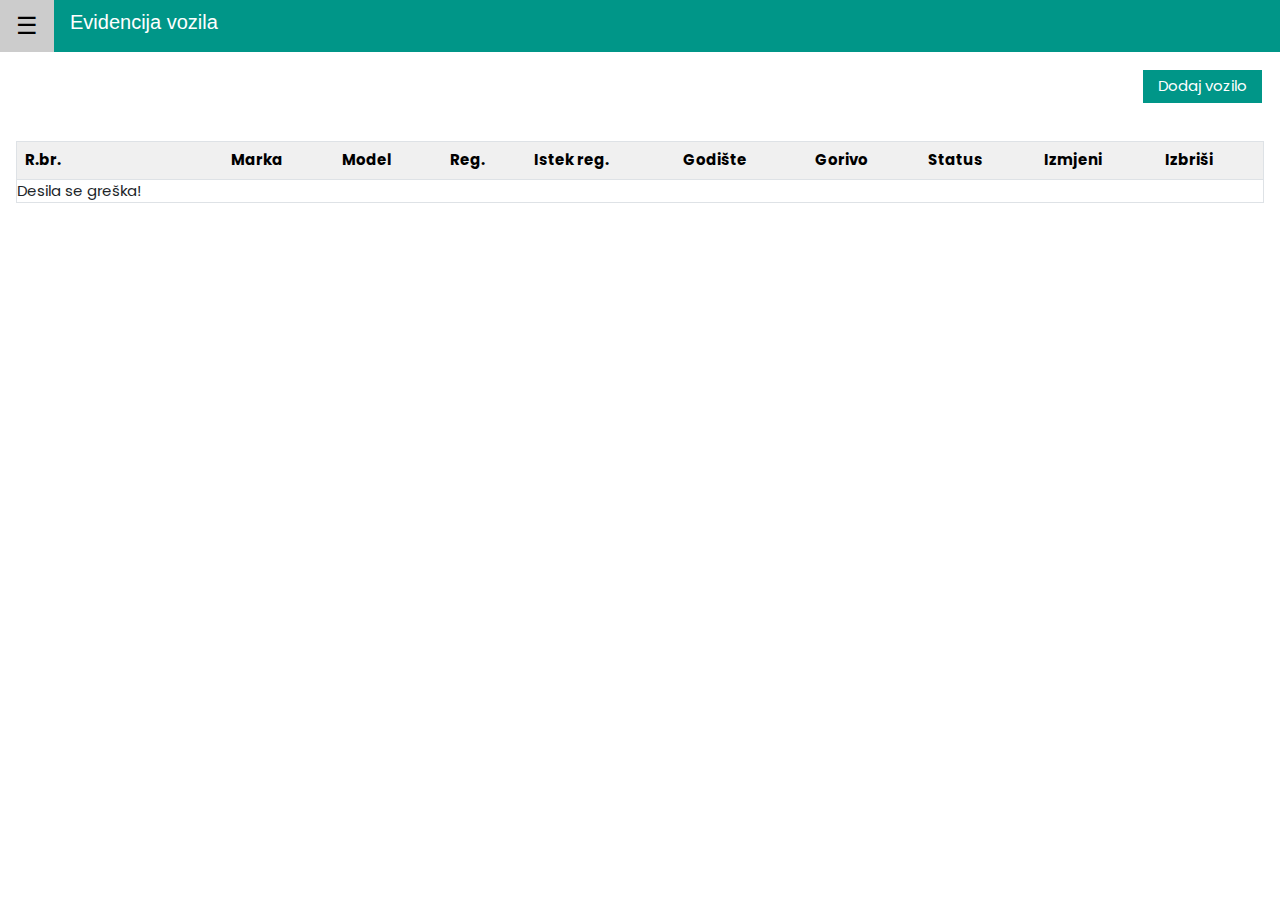
<file: web/index.html>
<!doctype html>
<html lang="en">

<head>
    <meta charset="utf-8">
    <meta name="viewport" content="width=device-width, initial-scale=1">
    <title>Vozni park</title>
    <link href="https://cdn.jsdelivr.net/npm/bootstrap@5.3.3/dist/css/bootstrap.min.css" rel="stylesheet"
        integrity="sha384-QWTKZyjpPEjISv5WaRU9OFeRpok6YctnYmDr5pNlyT2bRjXh0JMhjY6hW+ALEwIH" crossorigin="anonymous">
    <link type="text/css" rel="stylesheet" href="style.css">
    <link rel="stylesheet" href="https://www.w3schools.com/w3css/4/w3.css">
    <link rel="preconnect" href="https://fonts.googleapis.com">
    <link rel="preconnect" href="https://fonts.gstatic.com" crossorigin>
    <link
        href="https://fonts.googleapis.com/css2?family=Poppins:ital,wght@0,100;0,200;0,300;0,400;0,500;0,600;0,700;0,800;0,900;1,100;1,200;1,300;1,400;1,500;1,600;1,700;1,800;1,900&display=swap"
        rel="stylesheet">
</head>

<body>
    <div class="w3-sidebar w3-bar-block w3-card w3-animate-left" style="display:none" id="mySidebar">
        <button class="w3-bar-item w3-button w3-large" onclick="w3_close()">&times;</button>
        <a href="index.html" class="w3-bar-item w3-button">Evidencija vozila</a>
        <a href="vozaci.html" class="w3-bar-item w3-button">Evidencija vozaca</a>
        <a href="radninalog.html" class="w3-bar-item w3-button">Radni nalog</a>
    </div>

    <div id="main">

        <div class="w3-teal">
            <button id="openNav" class="w3-button w3-teal w3-xlarge" onclick="w3_open()">&#9776;</button>
            <div class="w3-container">
                <h4>Evidencija vozila</h4>
            </div>
        </div>

        <div class="button-wrapper">
            <button class="add-button" data-bs-toggle="modal" data-bs-target="#exampleModal">Dodaj vozilo</button>
            <!-- Modal -->
            <div class="modal fade" id="exampleModal" tabindex="-1" aria-labelledby="exampleModalLabel"
                aria-hidden="true">
                <div class="modal-dialog">
                    <div class="modal-content">
                        <div class="modal-header">
                            <h1 class="modal-title fs-5" id="exampleModalLabel">Dodaj vozilo</h1>
                            <button type="button" class="btn-close" data-bs-dismiss="modal" aria-label="Close"></button>
                        </div>
                        <div class="modal-body">
                            <input type="text" class="form-control" placeholder="Marka" aria-label="Marka" id="marka">
                            <input type="text" class="form-control" placeholder="Model" aria-label="Model" id="model">
                            <input type="text" class="form-control" placeholder="Registracija" aria-label="Username"
                                id="registracija">
                            <form>
                                <label for="datumRegistracije">Datum registracije</label>
                                <input type="date" class="form-control" placeholder="Datum registracije"
                                    aria-label="Username" id="datumRegistracije">
                            </form>
                            <input type="text" class="form-control" placeholder="Godište" aria-label="Username"
                                id="godiste">
                            <select class="form-control" id="gorivo">
                                <option value="dizel">Dizel</option>
                                <option value="benzin">Benzin</option>
                                <option value="plin">Plin</option>
                            </select>
                            <br>
                            <select class="form-control" id="status">
                                <option value="dostupno">Dostupno</option>
                                <option value="u servisu">U servisu</option>
                                <option value="rezervisano">Rezervisano</option>
                            </select>
                            <p id="greskaUpisa"></p>
                        </div>
                        <div class="modal-footer">
                            <button type="button" class="btn btn-secondary" data-bs-dismiss="modal">Odbaci</button>
                            <button type="button" class="btn btn-primary" onclick="insertVozilo()">Sačuvaj</button>
                        </div>
                    </div>
                </div>
            </div>
        </div>
        <div class="w3-container">
            <table class="table">
                <thead>
                    <tr>
                        <th scope="col">R.br.</th>
                        <th scope="col">Marka</th>
                        <th scope="col">Model</th>
                        <th scope="col">Reg.</th>
                        <th scope="col">Istek reg.</th>
                        <th scope="col">Godište</th>
                        <th scope="col">Gorivo</th>
                        <th scope="col">Status</th>
                        <th scope="col">Izmjeni</th>
                        <th scope="col">Izbriši</th>
                    </tr>
                </thead>
                <tbody id="tableBody">

                </tbody>
            </table>
        </div>

    </div>

    <!-- Update modal -->
    <div class="modal fade" id="updateModal" tabindex="-1" aria-labelledby="exampleModalLabel" aria-hidden="true">
        <div class="modal-dialog">
            <div class="modal-content">
                <div class="modal-header">
                    <h1 class="modal-title fs-5" id="exampleModalLabel">Izmjeni vozilo</h1>
                    <button type="button" class="btn-close" data-bs-dismiss="modal" aria-label="Close"></button>
                </div>
                <div class="modal-body">
                    <input type="text" class="form-control" placeholder="Marka" aria-label="Marka" id="markaUpdate">
                    <input type="text" class="form-control" placeholder="Model" aria-label="Model" id="modelUpdate">
                    <input type="text" class="form-control" placeholder="Registracija" aria-label="Username"
                        id="registracijaUpdate">
                    <form>
                        <label for="datumRegistracijeUpdate">Datum registracije</label>
                        <input type="date" class="form-control" placeholder="Datum registracije" aria-label="Username"
                            id="datumRegistracijeUpdate">
                    </form>
                    <input type="text" class="form-control" placeholder="Godište" aria-label="Username"
                        id="godisteUpdate">
                    <select class="form-control" id="gorivoUpdate">
                        <option value="dizel">Dizel</option>
                        <option value="benzin">Benzin</option>
                        <option value="plin">Plin</option>
                    </select>
                    <br>
                    <select class="form-control" id="statusUpdate">
                        <option value="dostupno">Dostupno</option>
                        <option value="u servisu">U servisu</option>
                        <option value="rezervisano">Rezervisano</option>
                    </select>
                    <p id="greskaUpisaUpdate"></p>
                </div>
                <div class="modal-footer">
                    <button type="button" class="btn btn-secondary" data-bs-dismiss="modal">Odbaci</button>
                    <button type="button" class="btn btn-primary" onclick="updateVozilo()">Sačuvaj izmjene</button>
                </div>
            </div>
        </div>
    </div>

    <script src="https://cdn.jsdelivr.net/npm/bootstrap@5.3.3/dist/js/bootstrap.bundle.min.js"
        integrity="sha384-YvpcrYf0tY3lHB60NNkmXc5s9fDVZLESaAA55NDzOxhy9GkcIdslK1eN7N6jIeHz"
        crossorigin="anonymous"></script>
    <script src="https://cdn.jsdelivr.net/npm/@popperjs/core@2.11.8/dist/umd/popper.min.js"
        integrity="sha384-I7E8VVD/ismYTF4hNIPjVp/Zjvgyol6VFvRkX/vR+Vc4jQkC+hVqc2pM8ODewa9r"
        crossorigin="anonymous"></script>
    <script src="https://cdn.jsdelivr.net/npm/bootstrap@5.3.3/dist/js/bootstrap.min.js"
        integrity="sha384-0pUGZvbkm6XF6gxjEnlmuGrJXVbNuzT9qBBavbLwCsOGabYfZo0T0to5eqruptLy"
        crossorigin="anonymous"></script>
    <script src="app.js"></script>
</body>

</html>
</file>
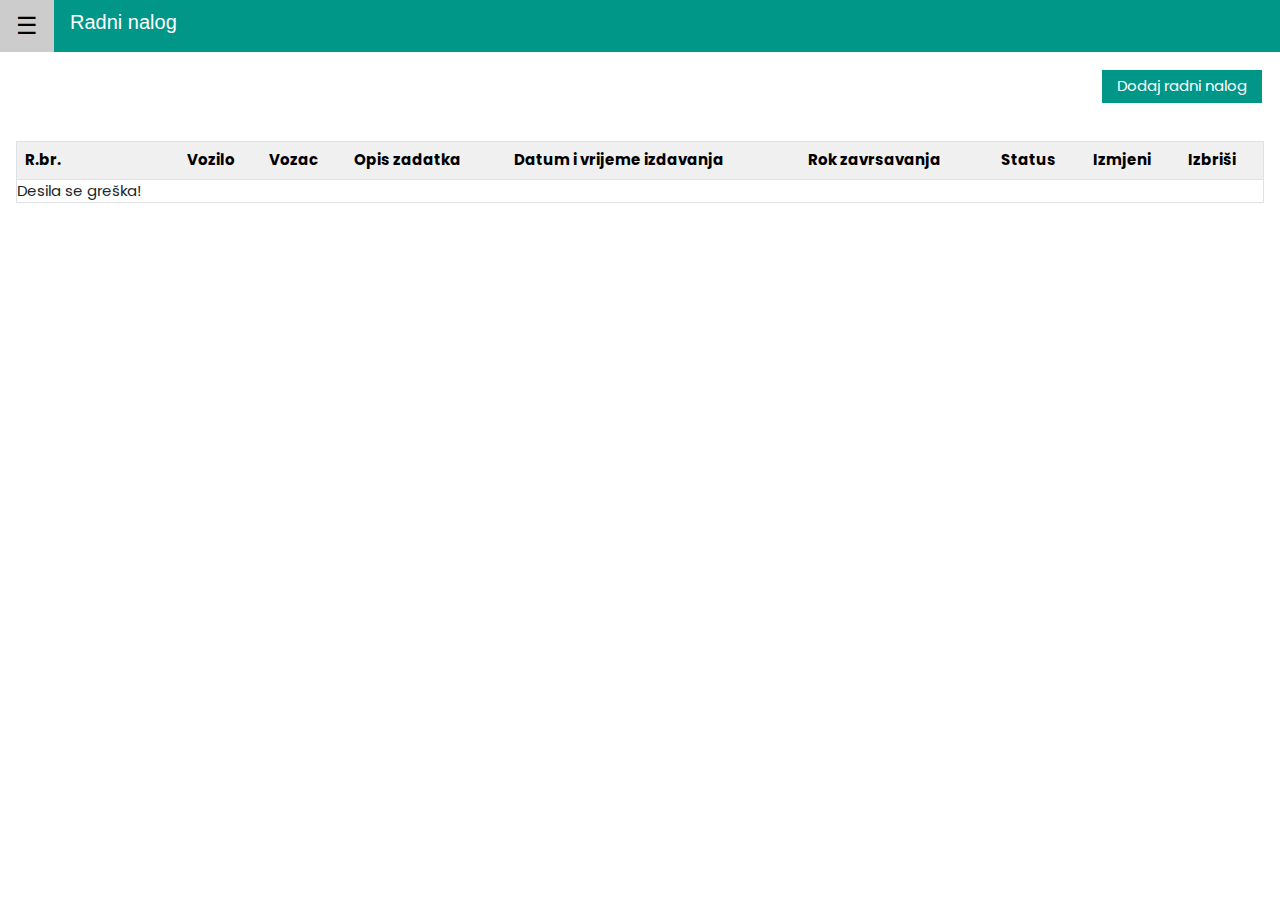
<file: web/radninalog.html>
<!doctype html>
<html lang="en">

<head>
    <meta charset="utf-8">
    <meta name="viewport" content="width=device-width, initial-scale=1">
    <title>Vozni park</title>
    <link href="https://cdn.jsdelivr.net/npm/bootstrap@5.3.3/dist/css/bootstrap.min.css" rel="stylesheet"
        integrity="sha384-QWTKZyjpPEjISv5WaRU9OFeRpok6YctnYmDr5pNlyT2bRjXh0JMhjY6hW+ALEwIH" crossorigin="anonymous">
    <link type="text/css" rel="stylesheet" href="style.css">
    <link rel="stylesheet" href="https://www.w3schools.com/w3css/4/w3.css">
    <link rel="preconnect" href="https://fonts.googleapis.com">
    <link rel="preconnect" href="https://fonts.gstatic.com" crossorigin>
    <link
        href="https://fonts.googleapis.com/css2?family=Poppins:ital,wght@0,100;0,200;0,300;0,400;0,500;0,600;0,700;0,800;0,900;1,100;1,200;1,300;1,400;1,500;1,600;1,700;1,800;1,900&display=swap"
        rel="stylesheet">
</head>

<body>
    <div class="w3-sidebar w3-bar-block w3-card w3-animate-left" style="display:none" id="mySidebar">
        <button class="w3-bar-item w3-button w3-large" onclick="w3_close()">&times;</button>
        <a href="index.html" class="w3-bar-item w3-button">Evidencija vozila</a>
        <a href="vozaci.html" class="w3-bar-item w3-button">Evidencija vozaca</a>
        <a href="radninalog.html" class="w3-bar-item w3-button">Radni nalog</a>
    </div>

    <div id="main">

        <div class="w3-teal">
            <button id="openNav" class="w3-button w3-teal w3-xlarge" onclick="w3_open()">&#9776;</button>
            <div class="w3-container">
                <h4>Radni nalog</h4>
            </div>
        </div>

        <div class="button-wrapper">
            <button class="add-button" data-bs-toggle="modal" data-bs-target="#exampleModal">Dodaj radni nalog</button>
            <!-- Modal -->
            <div class="modal fade" id="exampleModal" tabindex="-1" aria-labelledby="exampleModalLabel"
                aria-hidden="true">
                <div class="modal-dialog">
                    <div class="modal-content">
                        <div class="modal-header">
                            <h1 class="modal-title fs-5" id="exampleModalLabel">Dodaj radni nalog</h1>
                            <button type="button" class="btn-close" data-bs-dismiss="modal" aria-label="Close"></button>
                        </div>
                        <div class="modal-body">
                            
                            <select class="form-control" id="vozilo_id">
                              
                            </select>
                            <select class="form-control" id="vozac_id">

                            </select>
                                
                            <input type="text" class="form-control" placeholder="Opis zadatka" aria-label="Username"
                                id="opis_zadatka">
                            <form>
                                <label for="datum_i_vrijeme_izdavanja">Datum i vrijeme izdavanja</label>
                                <input type="datetime-local" value="2023-01-01T12:00" class="form-control"
                                    placeholder="Datum i vrijeme izdavanja" aria-label="Username"
                                    id="datum_i_vrijeme_izdavanja">
                            </form>
                            <form>
                                <label for="rok_zavrsavanja">Rok zavrsavanja</label>
                                <input type="datetime-local" value="2023-01-01T12:00" class="form-control"
                                    placeholder="Rok zavrsavanja" aria-label="Username" id="rok_zavrsavanja">
                            </form>
                            <select class="form-control" id="status">
                                <option value="otvoren">Otvoren</option>
                                <option value="u toku">U toku</option>
                                <option value="zatvoren">Zatvoren</option>
                            </select>
                            <p id="greskaUpisa"></p>
                        </div>
                        <div class="modal-footer">
                            <button type="button" class="btn btn-secondary" data-bs-dismiss="modal">Odbaci</button>
                            <button type="button" class="btn btn-primary" onclick="insertRadniNalog()">Sačuvaj</button>
                        </div>
                    </div>
                </div>
            </div>
        </div>
        <div class="w3-container">
            <table class="table">
                <thead>
                    <tr>
                        <th scope="col">R.br.</th>
                        <th scope="col">Vozilo</th>
                        <th scope="col">Vozac</th>
                        <th scope="col">Opis zadatka</th>
                        <th scope="col">Datum i vrijeme izdavanja</th>
                        <th scope="col">Rok zavrsavanja</th>
                        <th scope="col">Status</th>
                        <th scope="col">Izmjeni</th>
                        <th scope="col">Izbriši</th>
                    </tr>
                </thead>
                <tbody id="tableBody">

                </tbody>
            </table>
        </div>

    </div>

    <!-- Update modal -->
    <div class="modal fade" id="updateModal" tabindex="-1" aria-labelledby="exampleModalLabel" aria-hidden="true">
        <div class="modal-dialog">
            <div class="modal-content">
                <div class="modal-header">
                    <h1 class="modal-title fs-5" id="exampleModalLabel">Izmjeni vozilo</h1>
                    <button type="button" class="btn-close" data-bs-dismiss="modal" aria-label="Close"></button>
                </div>
                <div class="modal-body">
                    <input type="text" class="form-control" placeholder="Vozac" aria-label="Username" id="vozacUpdate">
                    <input type="text" class="form-control" placeholder="Vozilo" aria-label="Username"
                        id="voziloUpdate">
                    <input type="text" class="form-control" placeholder="Opis zadatka" aria-label="Username"
                        id="opisZadatkaUpdate">
                    <form>
                        <label for="datum_i_vrijeme_izdavanjaUpdate">Datum i vrijeme izdavanja</label>
                        <input type="datetime-local" value="2023-01-01T12:00" class="form-control"
                            placeholder="Datum i vrijeme izdavanja" aria-label="Username"
                            id="datum_i_vrijeme_izdavanjaUpdate">
                    </form>
                    <form>
                        <label for="rok_zavrsavanjaUpdate">Rok zavrsavanja</label>
                        <input type="datetime-local" value="2023-01-01T12:00" class="form-control"
                            placeholder="Rok zavrsavanja" aria-label="Username" id="rok_zavrsavanjaUpdate">
                    </form>
                    <select class="form-control" id="statusUpdate">
                        <option value="otvoren">Otvoren</option>
                        <option value="u toku">U toku</option>
                        <option value="zatvoren">Zatvoren</option>
                    </select>
                    <p id="greskaUpisaUpdate"></p>
                </div>
                <div class="modal-footer">
                    <button type="button" class="btn btn-secondary" data-bs-dismiss="modal">Odbaci</button>
                    <button type="button" class="btn btn-primary" onclick="updateRadniNalog()">Sačuvaj izmjene</button>
                </div>
            </div>
        </div>
    </div>

    <script src="https://cdn.jsdelivr.net/npm/bootstrap@5.3.3/dist/js/bootstrap.bundle.min.js"
        integrity="sha384-YvpcrYf0tY3lHB60NNkmXc5s9fDVZLESaAA55NDzOxhy9GkcIdslK1eN7N6jIeHz"
        crossorigin="anonymous"></script>
    <script src="https://cdn.jsdelivr.net/npm/@popperjs/core@2.11.8/dist/umd/popper.min.js"
        integrity="sha384-I7E8VVD/ismYTF4hNIPjVp/Zjvgyol6VFvRkX/vR+Vc4jQkC+hVqc2pM8ODewa9r"
        crossorigin="anonymous"></script>
    <script src="https://cdn.jsdelivr.net/npm/bootstrap@5.3.3/dist/js/bootstrap.min.js"
        integrity="sha384-0pUGZvbkm6XF6gxjEnlmuGrJXVbNuzT9qBBavbLwCsOGabYfZo0T0to5eqruptLy"
        crossorigin="anonymous"></script>
    <script src="radninalog.js"></script>
</body>

</html>
</file>
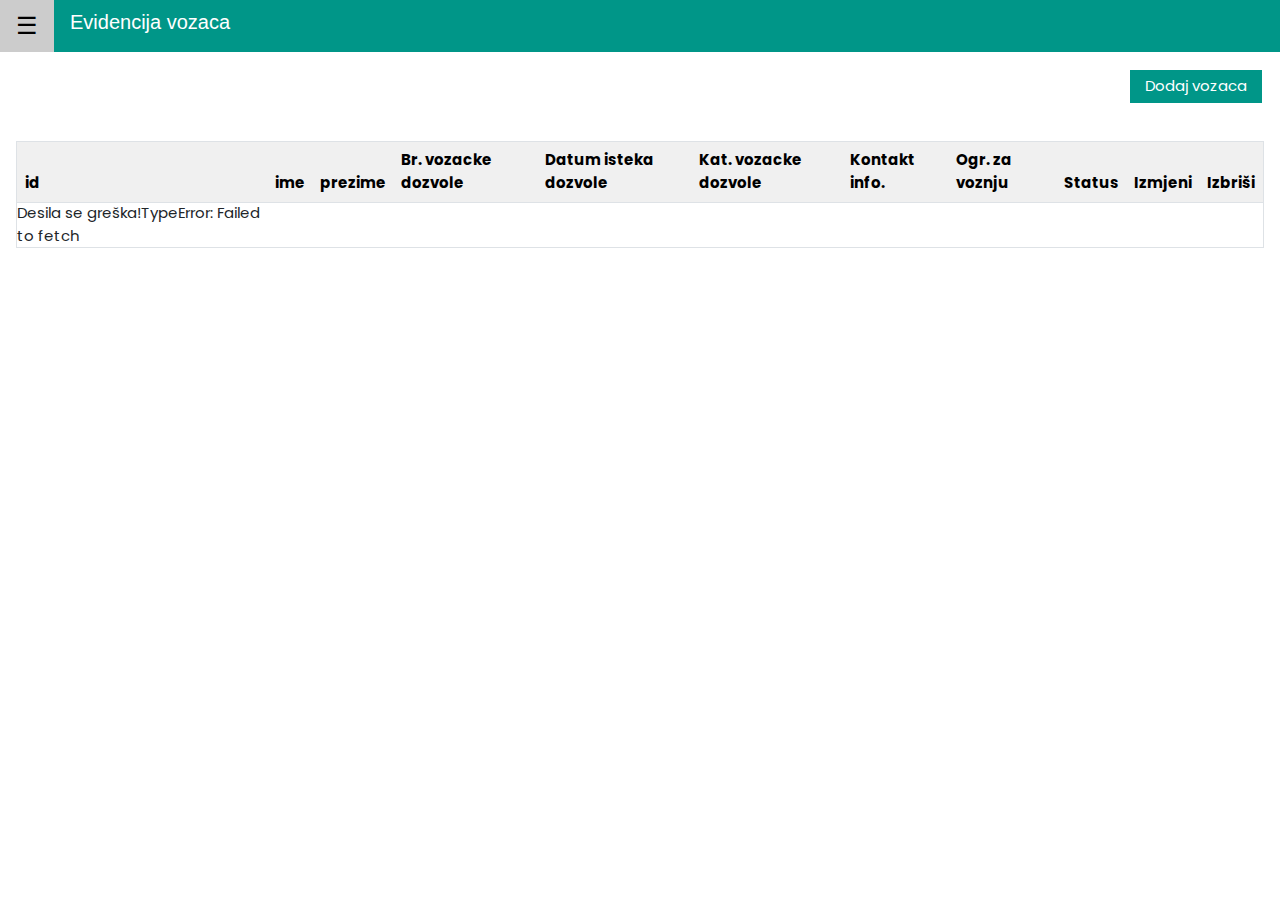
<file: web/vozaci.html>
<!doctype html>
<html lang="en">

<head>
    <meta charset="utf-8">
    <meta name="viewport" content="width=device-width, initial-scale=1">
    <title>Vozni park</title>
    <link href="https://cdn.jsdelivr.net/npm/bootstrap@5.3.3/dist/css/bootstrap.min.css" rel="stylesheet"
        integrity="sha384-QWTKZyjpPEjISv5WaRU9OFeRpok6YctnYmDr5pNlyT2bRjXh0JMhjY6hW+ALEwIH" crossorigin="anonymous">
    <link type="text/css" rel="stylesheet" href="style.css">
    <link rel="stylesheet" href="https://www.w3schools.com/w3css/4/w3.css">
    <link rel="preconnect" href="https://fonts.googleapis.com">
    <link rel="preconnect" href="https://fonts.gstatic.com" crossorigin>
    <link
        href="https://fonts.googleapis.com/css2?family=Poppins:ital,wght@0,100;0,200;0,300;0,400;0,500;0,600;0,700;0,800;0,900;1,100;1,200;1,300;1,400;1,500;1,600;1,700;1,800;1,900&display=swap"
        rel="stylesheet">
</head>

<body>
    <div class="w3-sidebar w3-bar-block w3-card w3-animate-left" style="display:none" id="mySidebar">
        <button class="w3-bar-item w3-button w3-large" onclick="w3_close()">&times;</button>
        <a href="index.html" class="w3-bar-item w3-button">Evidencija vozila</a>
        <a href="vozaci.html" class="w3-bar-item w3-button">Vozaci</a>
        <a href="radninalog.html" class="w3-bar-item w3-button">Radni nalog</a>
    </div>

    <div id="main">

        <div class="w3-teal">
            <button id="openNav" class="w3-button w3-teal w3-xlarge" onclick="w3_open()">&#9776;</button>
            <div class="w3-container">
                <h4>Evidencija vozaca</h4>
            </div>
        </div>

        <div class="button-wrapper">
            <button class="add-button" data-bs-toggle="modal" data-bs-target="#insertModal">Dodaj vozaca</button>
            <!-- Modal -->
            <div class="modal fade" id="insertModal" tabindex="-1" aria-labelledby="exampleModalLabel"
                aria-hidden="true">
                <div class="modal-dialog">
                    <div class="modal-content">
                        <div class="modal-header">
                            <h1 class="modal-title fs-5" id="exampleModalLabel">Dodaj vozaca</h1>
                            <button type="button" class="btn-close" data-bs-dismiss="modal" aria-label="Close"></button>
                        </div>
                        <div class="modal-body">
                            <!-- <input type="text" class="form-control" placeholder="id" aria-label="id" id="id"> -->
                            <input type="text" class="form-control" placeholder="Ime" aria-label="Ime" id="ime">
                            <input type="text" class="form-control" placeholder="Prezime" aria-label="Username"
                                id="prezime">
                            <input type="text" class="form-control" placeholder="Broj vozacke dozvole"
                                aria-label="Username" id="broj_vozacke_dozvole">
                            <form>
                                <label for="datum_isteka_dozvole">Datum isteka dozvole</label>
                                <input type="date" class="form-control" placeholder="Datum isteka dozvole"
                                    aria-label="Username" id="datum_isteka_dozvole">
                            </form>
                            <input type="text" class="form-control" placeholder="Kategorije ozacke dozvole"
                                aria-label="Username" id="kategorije_vozacke_dozvole">
                            <input type="text" class="form-control" placeholder="Kontakt informacije"
                                aria-label="Username" id="kontakt_informacije">
                            <input type="text" class="form-control" placeholder="Ogranicenja za voznju"
                                aria-label="Username" id="ogranicenja_za_voznju">
                            <select class="form-control" id="status">
                                <option value="aktivno">Aktivno</option>
                                <option value="neaktivno">Neaktivno</option>
                            </select>
                            <p id="greskaUpisa"></p>
                        </div>
                        <div class="modal-footer">
                            <button type="button" class="btn btn-secondary" data-bs-dismiss="modal">Odbaci</button>
                            <button type="button" class="btn btn-primary" onclick="insertVozaca()">Sačuvaj</button>
                        </div>
                    </div>
                </div>
            </div>
        </div>
        <div class="w3-container">
            <table class="table">
                <thead>
                    <tr>
                        <th scope="col">id</th>
                        <th scope="col">ime</th>
                        <th scope="col">prezime</th>
                        <th scope="col">Br. vozacke dozvole</th>
                        <th scope="col">Datum isteka dozvole</th>
                        <th scope="col">Kat. vozacke dozvole</th>
                        <th scope="col">Kontakt info.</th>
                        <th scope="col">Ogr. za voznju</th>
                        <th scope="col">Status</th>
                        <th scope="col">Izmjeni</th>
                        <th scope="col">Izbriši</th>
                    </tr>
                </thead>
                <tbody id="tableBody">

                </tbody>
            </table>
        </div>

    </div>

    <!-- Update modal -->
    <div class="modal fade" id="updateModal" tabindex="-1" aria-labelledby="exampleModalLabel" aria-hidden="true">
        <div class="modal-dialog">
            <div class="modal-content">
                <div class="modal-header">
                    <h1 class="modal-title fs-5" id="exampleModalLabel">Izmjeni vozaca</h1>
                    <button type="button" class="btn-close" data-bs-dismiss="modal" aria-label="Close"></button>
                </div>
                <div class="modal-body">
                    <!-- <input type="text" class="form-control" placeholder="id" aria-label="id" id="idUpdate"> -->
                    <input type="text" class="form-control" placeholder="ime" aria-label="ime" id="imeUpdate">
                    <input type="text" class="form-control" placeholder="prezime" aria-label="prezime"
                        id="prezimeUpdate">
                    <input type="text" class="form-control" placeholder="broj_vozacke_dozvole" aria-label="Username"
                        id="broj_vozacke_dozvoleUpdate">

                    <form>
                        <label for="datum_isteka_dozvoleUpdate">Datum isteka dozvole</label>
                        <input type="date" class="form-control" placeholder="datum_isteka_dozvole" aria-label="Username"
                            id="datum_isteka_dozvoleUpdate">
                    </form>
                    <input type="text" class="form-control" placeholder="kategorije_vozacke_dozvole"
                        aria-label="Username" id="kategorije_vozacke_dozvoleUpdate">
                    <input type="text" class="form-control" placeholder="kontakt_informacije" aria-label="Username"
                        id="kontakt_informacijeUpdate">
                    <input type="text" class="form-control" placeholder="ogranicenja_za_voznju" aria-label="Username"
                        id="ogranicenja_za_voznjuUpdate">
                    <select class="form-control" id="statusUpdate">
                        <option value="aktivno">Aktivno</option>
                        <option value="neaktivno">Neaktivno</option>
                    </select>
                    <p id="greskaUpisaUpdate"></p>
                </div>
                <div class="modal-footer">
                    <button type="button" class="btn btn-secondary" data-bs-dismiss="modal">Odbaci</button>
                    <button type="button" class="btn btn-primary" onclick="updateVozaca()">Sačuvaj izmjene</button>
                </div>
            </div>
        </div>
    </div>

    <script src="https://cdn.jsdelivr.net/npm/bootstrap@5.3.3/dist/js/bootstrap.bundle.min.js"
        integrity="sha384-YvpcrYf0tY3lHB60NNkmXc5s9fDVZLESaAA55NDzOxhy9GkcIdslK1eN7N6jIeHz"
        crossorigin="anonymous"></script>
    <script src="https://cdn.jsdelivr.net/npm/@popperjs/core@2.11.8/dist/umd/popper.min.js"
        integrity="sha384-I7E8VVD/ismYTF4hNIPjVp/Zjvgyol6VFvRkX/vR+Vc4jQkC+hVqc2pM8ODewa9r"
        crossorigin="anonymous"></script>
    <script src="https://cdn.jsdelivr.net/npm/bootstrap@5.3.3/dist/js/bootstrap.min.js"
        integrity="sha384-0pUGZvbkm6XF6gxjEnlmuGrJXVbNuzT9qBBavbLwCsOGabYfZo0T0to5eqruptLy"
        crossorigin="anonymous"></script>
    <script src="vozaci.js"></script>

</body>

</html>
</file>
<file: web/style.css>
*{
    font-family: "Poppins", sans-serif;
}

.w3-teal{
    display: flex;
}

table{
    margin-top:20px;
    border: 1px solid black;
}

th{
    background-color: #F0F0F0 !important;
}

.action-button:hover{
    cursor: pointer;
}

.action-button{
    width: fit-content;
}

.add-button{
    margin: 10px;
    border: none;
    background-color: #009688;
    color: white;
    padding: 5px 15px;
}

.button-wrapper{
    display: flex;
    width: 100%;
    justify-content: end;
    padding: 8px;
}

.modal-body input,
.modal-body select {
    margin: 10px 0;
}

#greskaUpisa, #greskaUpisaUpdate{
    color: red
}

.bi-pencil:hover{
    cursor: pointer;
}
</file>
